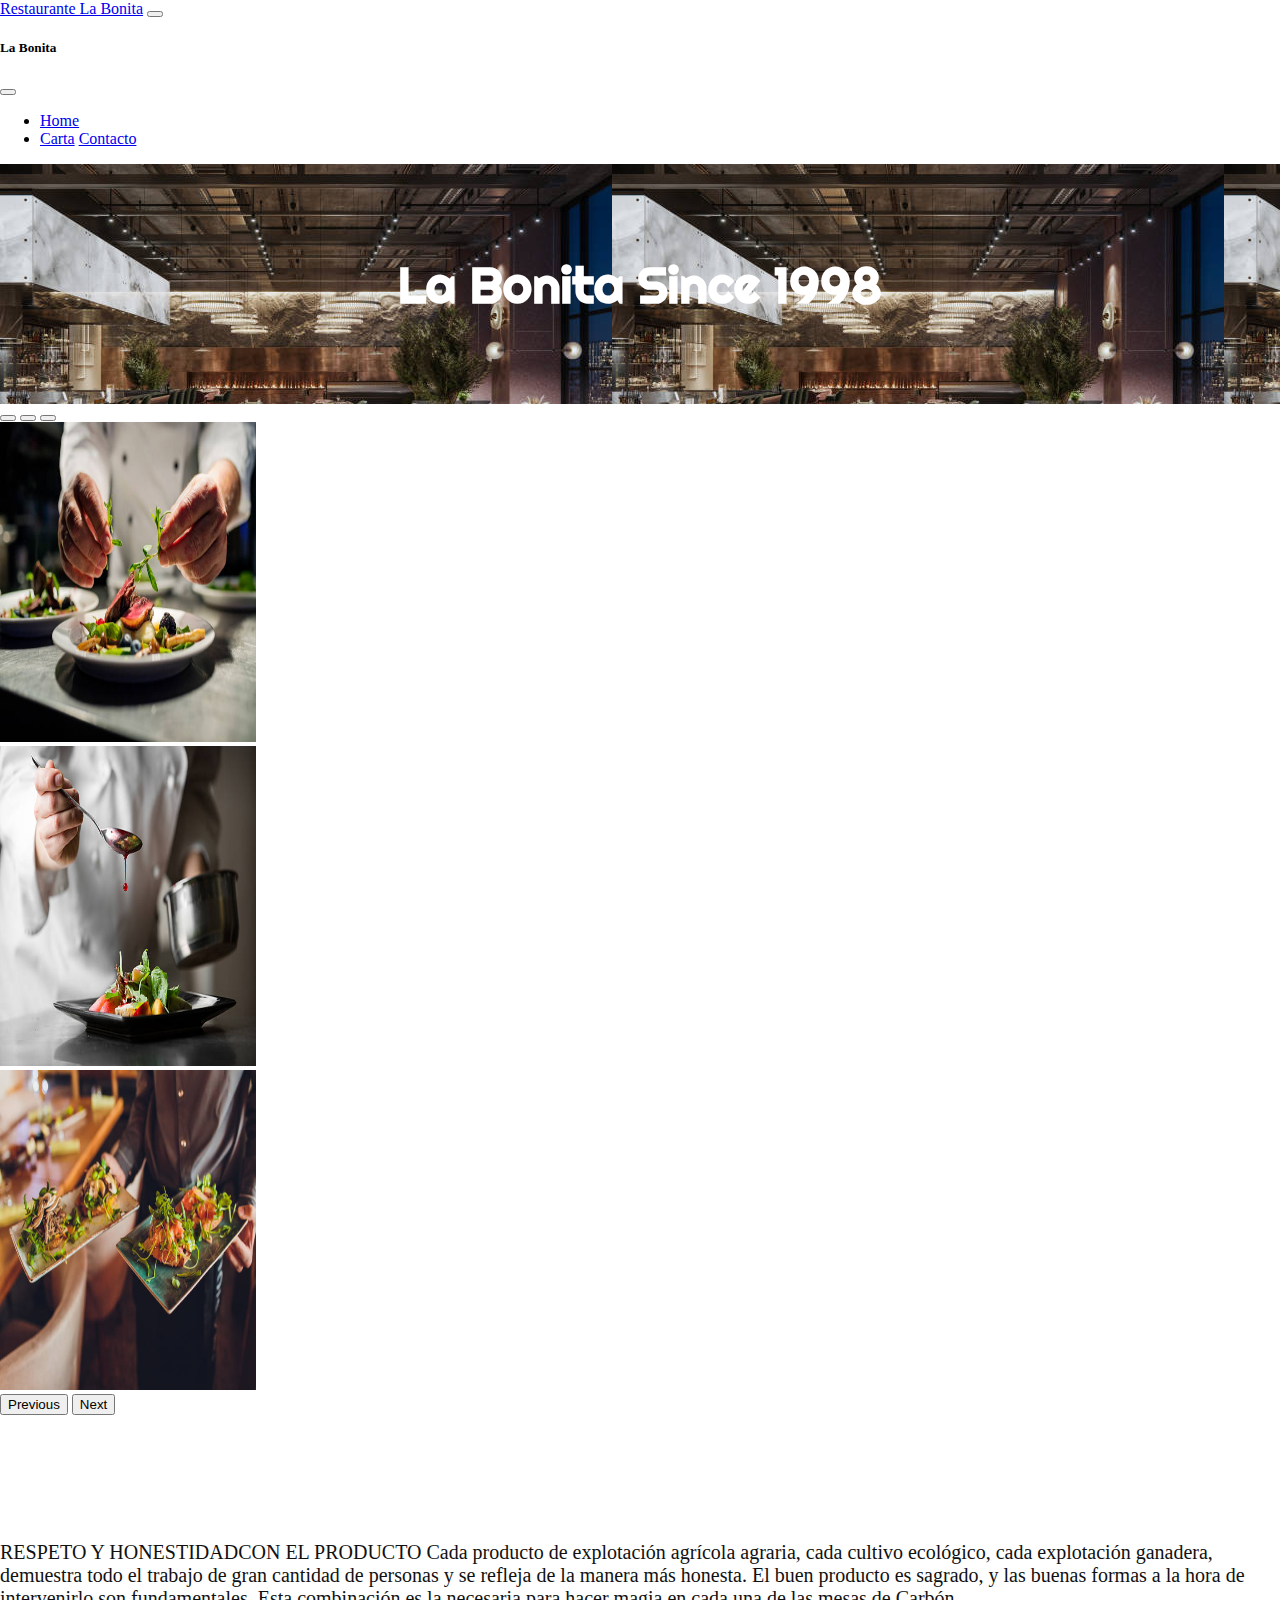
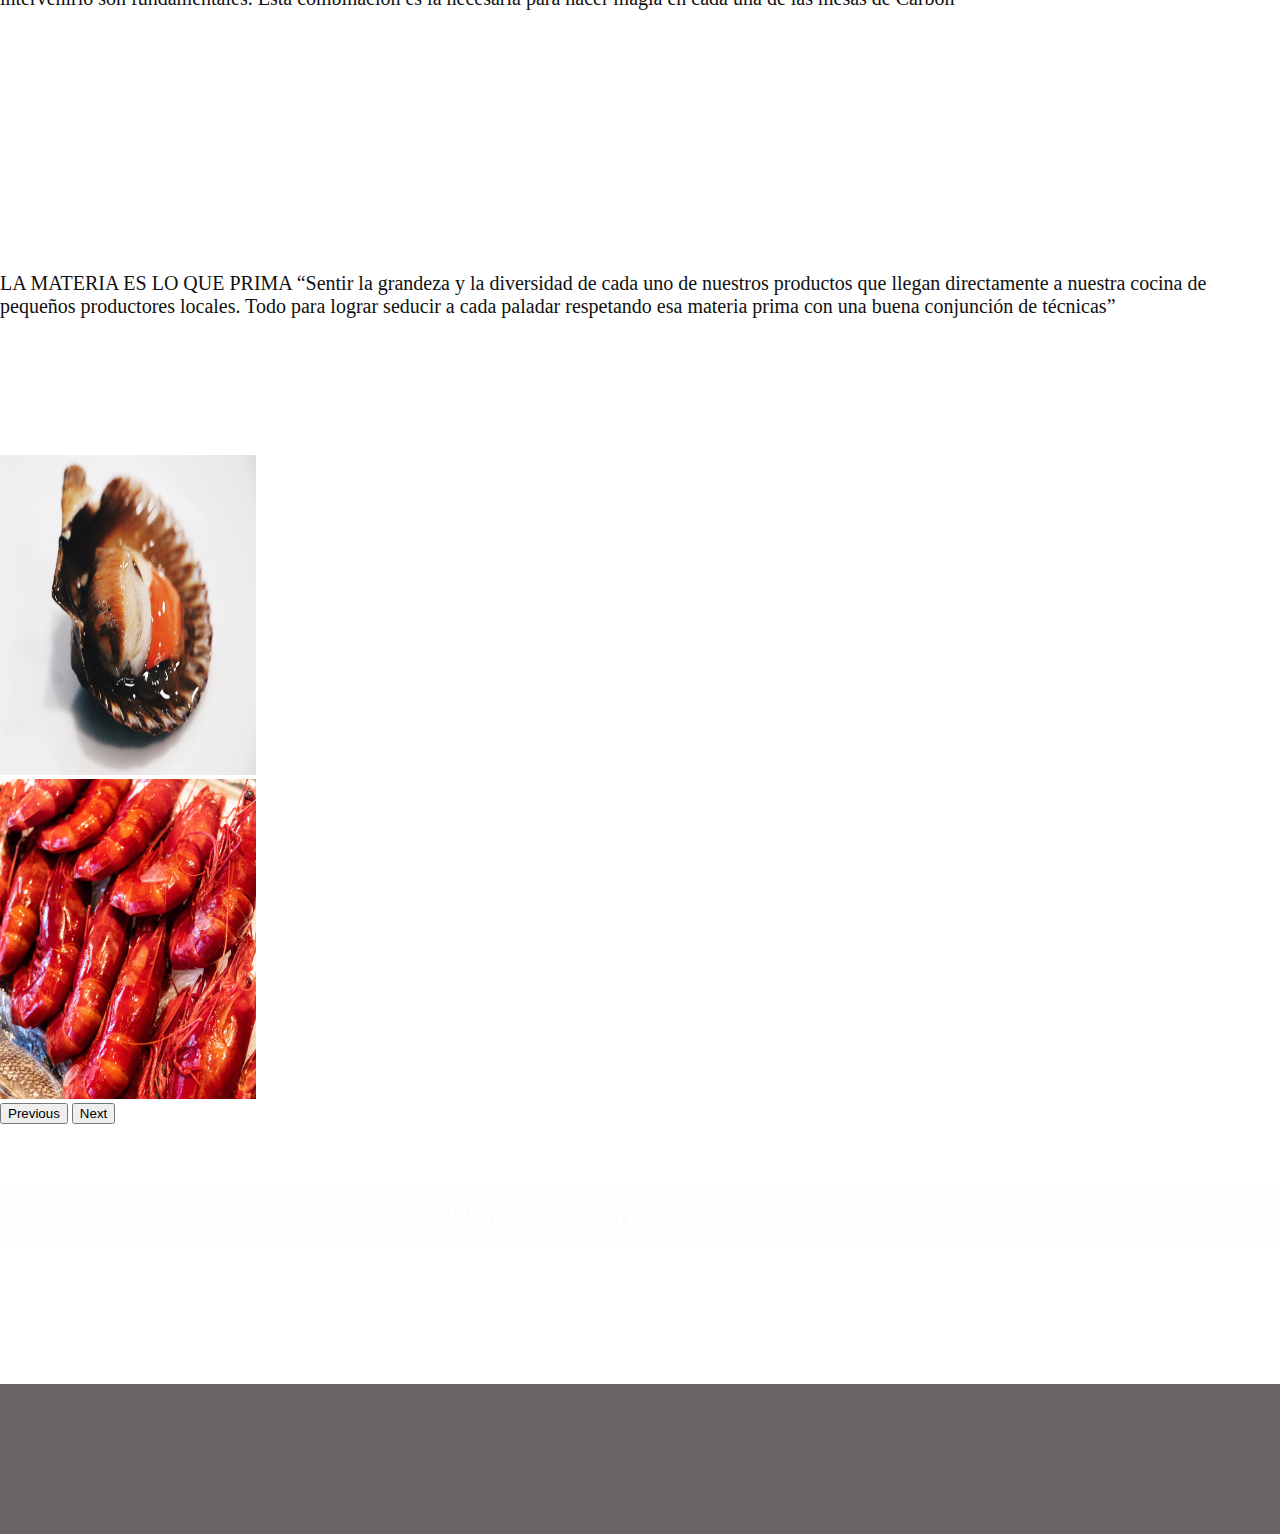
<file: index.html>
<!DOCTYPE html>
<html lang="en">
<head>
    <meta charset="UTF-8">
    <meta http-equiv="X-UA-Compatible" content="IE=edge">
    <meta name="viewport" content="width=device-width, initial-scale=1.0">
    <title>Document</title>
    <link href="https://cdn.jsdelivr.net/npm/bootstrap@5.3.0-alpha1/dist/css/bootstrap.min.css" rel="stylesheet" integrity="sha384-GLhlTQ8iRABdZLl6O3oVMWSktQOp6b7In1Zl3/Jr59b6EGGoI1aFkw7cmDA6j6gD" crossorigin="anonymous">
    <link rel="preconnect" href="https://fonts.googleapis.com">
  <link rel="preconnect" href="https://fonts.gstatic.com" crossorigin>
   <link href="https://fonts.googleapis.com/css2?family=Righteous&display=swap" rel="stylesheet">
    <link rel="stylesheet" href="css/styles.css">

</head>
<body>

    <div class="container-fluid">
       <div class="row "> 
        <nav class="navbar navbar-dark bg-dark fixed-top">
            <div class="container-fluid">
              <a class="navbar-brand" href="#">Restaurante La Bonita</a>
              <button class="navbar-toggler" type="button" data-bs-toggle="offcanvas" data-bs-target="#offcanvasDarkNavbar" aria-controls="offcanvasDarkNavbar">
                <span class="navbar-toggler-icon"></span>
              </button>
              <div class="offcanvas offcanvas-end text-bg-dark" tabindex="-1" id="offcanvasDarkNavbar" aria-labelledby="offcanvasDarkNavbarLabel">
                <div class="offcanvas-header">
                  <h5 class="offcanvas-title" id="offcanvasDarkNavbarLabel">La Bonita</h5>
                  <button type="button" class="btn-close btn-close-white" data-bs-dismiss="offcanvas" aria-label="Close"></button>
                </div>
                <div class="offcanvas-body">
                  <ul class="navbar-nav justify-content-end flex-grow-1 pe-3">
                    <li class="nav-item">
                      <a class="nav-link active" aria-current="page" href="#">Home</a>
                    </li>
                    <li class="nav-item">
                      <a class="nav-link" href="carta.html">Carta</a>
                      <a class="nav-link" href="contacto.html">Contacto</a> 
                  </ul>
                </div>
              </div>
            </div>
          </nav>
        </div>
        <div class="row justify-content-end">
          <div class="col-12 front mt-5">
              <h1 class="beauty">La Bonita Since 1998 </h1> 
          </div>
        </div>  
        <div class="row">
          <div class="col-5 carousel mt-5 responsive">
            <div id="carouselExampleIndicators" class="carousel slide">
              <div class="carousel-indicators">
                <button type="button" data-bs-target="#carouselExampleIndicators" data-bs-slide-to="0" class="active" aria-current="true" aria-label="Slide 1"></button>
                <button type="button" data-bs-target="#carouselExampleIndicators" data-bs-slide-to="1" aria-label="Slide 2"></button>
                <button type="button" data-bs-target="#carouselExampleIndicators" data-bs-slide-to="2" aria-label="Slide 3"></button>
              </div>
              <div class="carousel-inner">
                <div class="carousel-item active">
                  <img src="img/nuevocarousel1.jpg" class="d-block w-100" alt="...">
                </div>
                <div class="carousel-item">
                  <img src="img/nuevocarousel2.jpg" class="d-block w-100" alt="...">
                </div>
                <div class="carousel-item">
                  <img src="img/nuevocarousel3.jpg" class="d-block w-100" alt="...">
                </div>
              </div>
              <button class="carousel-control-prev" type="button" data-bs-target="#carouselExampleIndicators" data-bs-slide="prev">
                <span class="carousel-control-prev-icon" aria-hidden="true"></span>
                <span class="visually-hidden">Previous</span>
              </button>
              <button class="carousel-control-next" type="button" data-bs-target="#carouselExampleIndicators" data-bs-slide="next">
                <span class="carousel-control-next-icon" aria-hidden="true"></span>
                <span class="visually-hidden">Next</span>
              </button>
            </div>
          </div>
          <div class="col-2"></div>
          <div class="col-4 text mt-5 responsive">
            <p class="beauty2">
              RESPETO Y HONESTIDADCON EL PRODUCTO
              Cada producto de explotación agrícola agraria, cada cultivo ecológico, cada explotación ganadera, demuestra todo el trabajo de gran cantidad de personas y se refleja de la manera más honesta. El buen producto es sagrado, y las buenas formas a la hora de intervenirlo son fundamentales. Esta combinación es la necesaria para hacer magia en cada una de las mesas de Carbón</p>
          </div>
          <div class="col-1"></div>
        </div>
        <div class="row">
          <div class="col-1"></div>
          <div class="col-4 mt-5 text responsive">
            <p class="beauty2">LA MATERIA ES
              LO QUE PRIMA
              “Sentir la grandeza y la diversidad de cada uno de nuestros productos que llegan directamente a nuestra cocina de pequeños productores locales. Todo para lograr seducir a cada paladar respetando esa materia prima con una buena conjunción de técnicas” </p>
          </div>
          <div class="col-2"></div>
          <div class="col-5 mt-5 responsive">
            <div id="carouselExampleFade" class="carousel slide carousel-fade">
              <div class="carousel-inner">
                <div class="carousel-item active">
                  <img src="img/zambu.jpg" class="d-block w-100" alt="...">
                </div>
                <div class="carousel-item">
                  <img src="img/gamba.jpg" class="d-block w-100" alt="...">
                </div>
              </div>
              <button class="carousel-control-prev" type="button" data-bs-target="#carouselExampleFade" data-bs-slide="prev">
                <span class="carousel-control-prev-icon" aria-hidden="true"></span>
                <span class="visually-hidden">Previous</span>
              </button>
              <button class="carousel-control-next" type="button" data-bs-target="#carouselExampleFade" data-bs-slide="next">
                <span class="carousel-control-next-icon" aria-hidden="true"></span>
                <span class="visually-hidden">Next</span>
              </button>
            </div>
          </div>
        </div>
        <div class="row justify-content-center mt-5">
          <div class="col-8 parallax responsive">
            <p> Disfruta de nuesta terraza</p>
          </div>
        </div>
        <div class="row">
          <div class="col-12 mt-5 bar ">Gracias por confiar en nosotros</div>
        </div>
     </div>   
     
        
  

       
              

 
    <script src="https://cdn.jsdelivr.net/npm/bootstrap@5.3.0-alpha1/dist/js/bootstrap.bundle.min.js" integrity="sha384-w76AqPfDkMBDXo30jS1Sgez6pr3x5MlQ1ZAGC+nuZB+EYdgRZgiwxhTBTkF7CXvN" crossorigin="anonymous"></script>
    
</body>
</html>
</file>
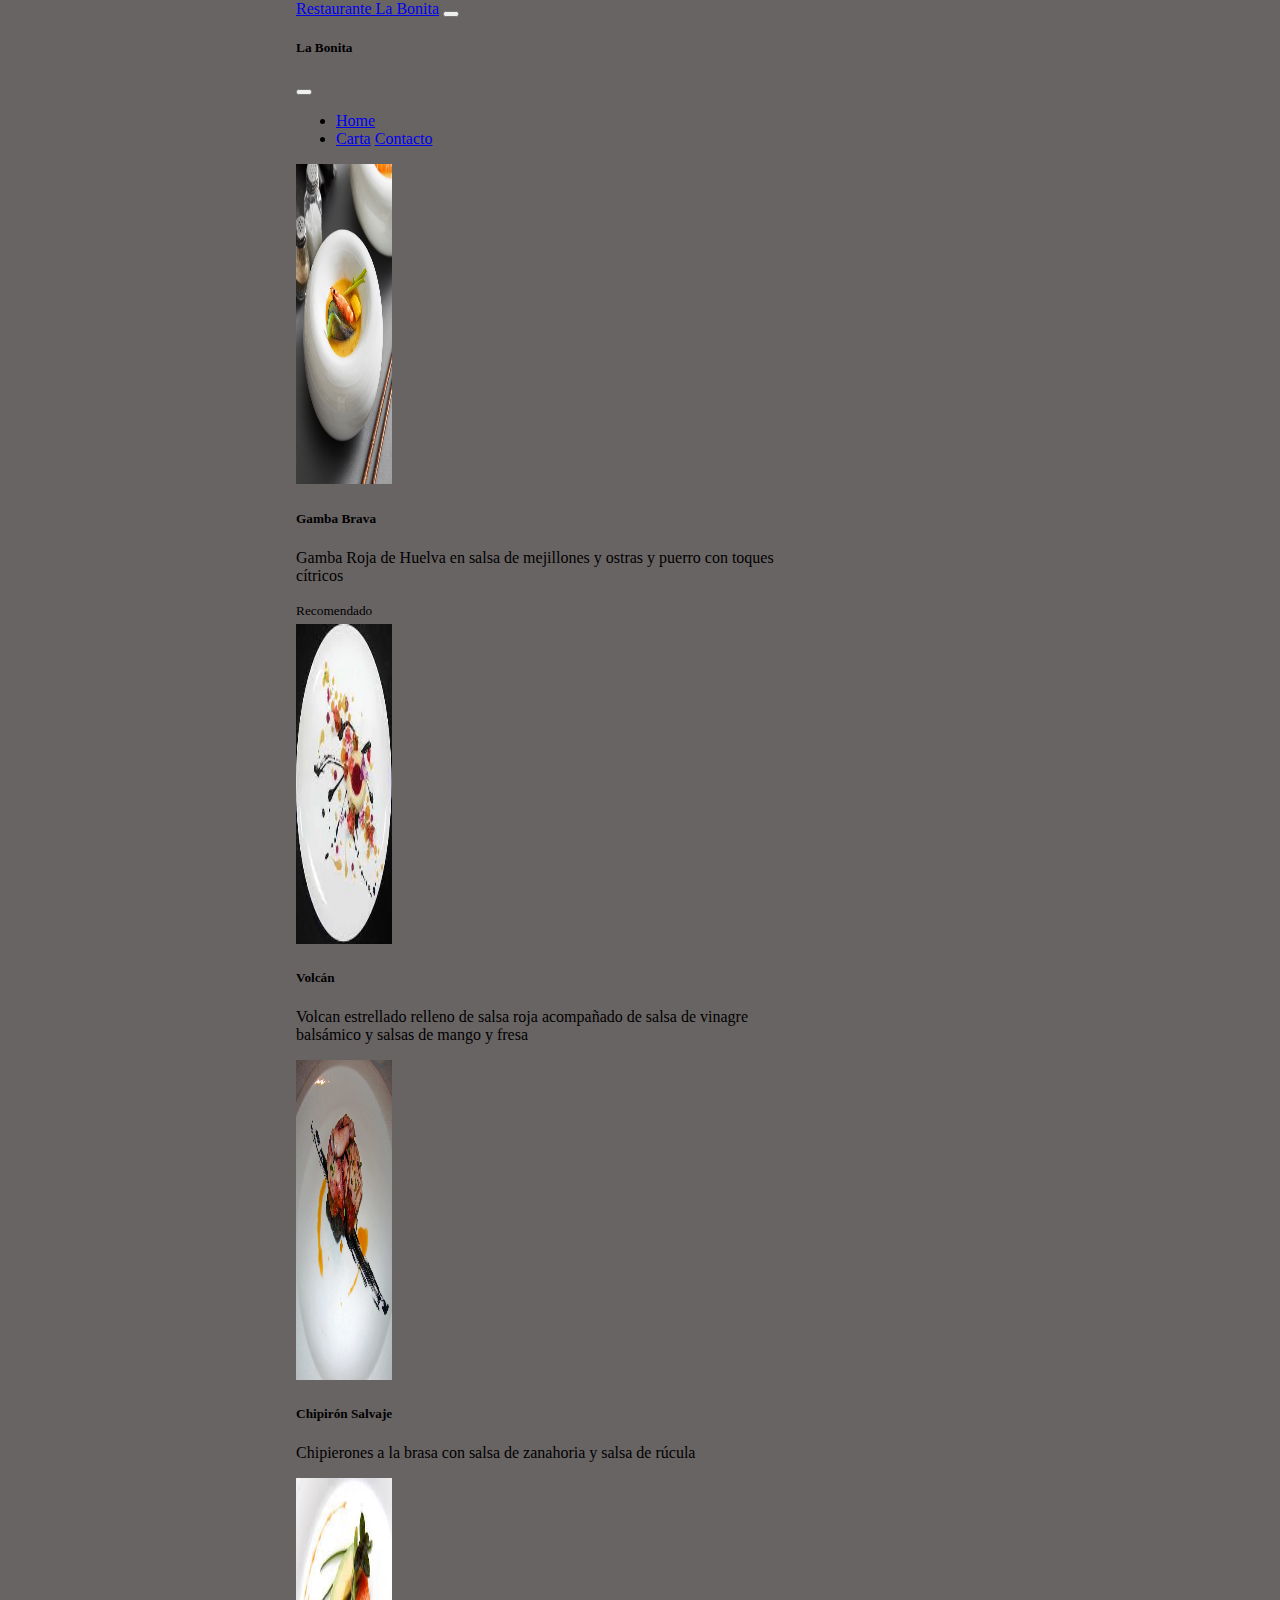
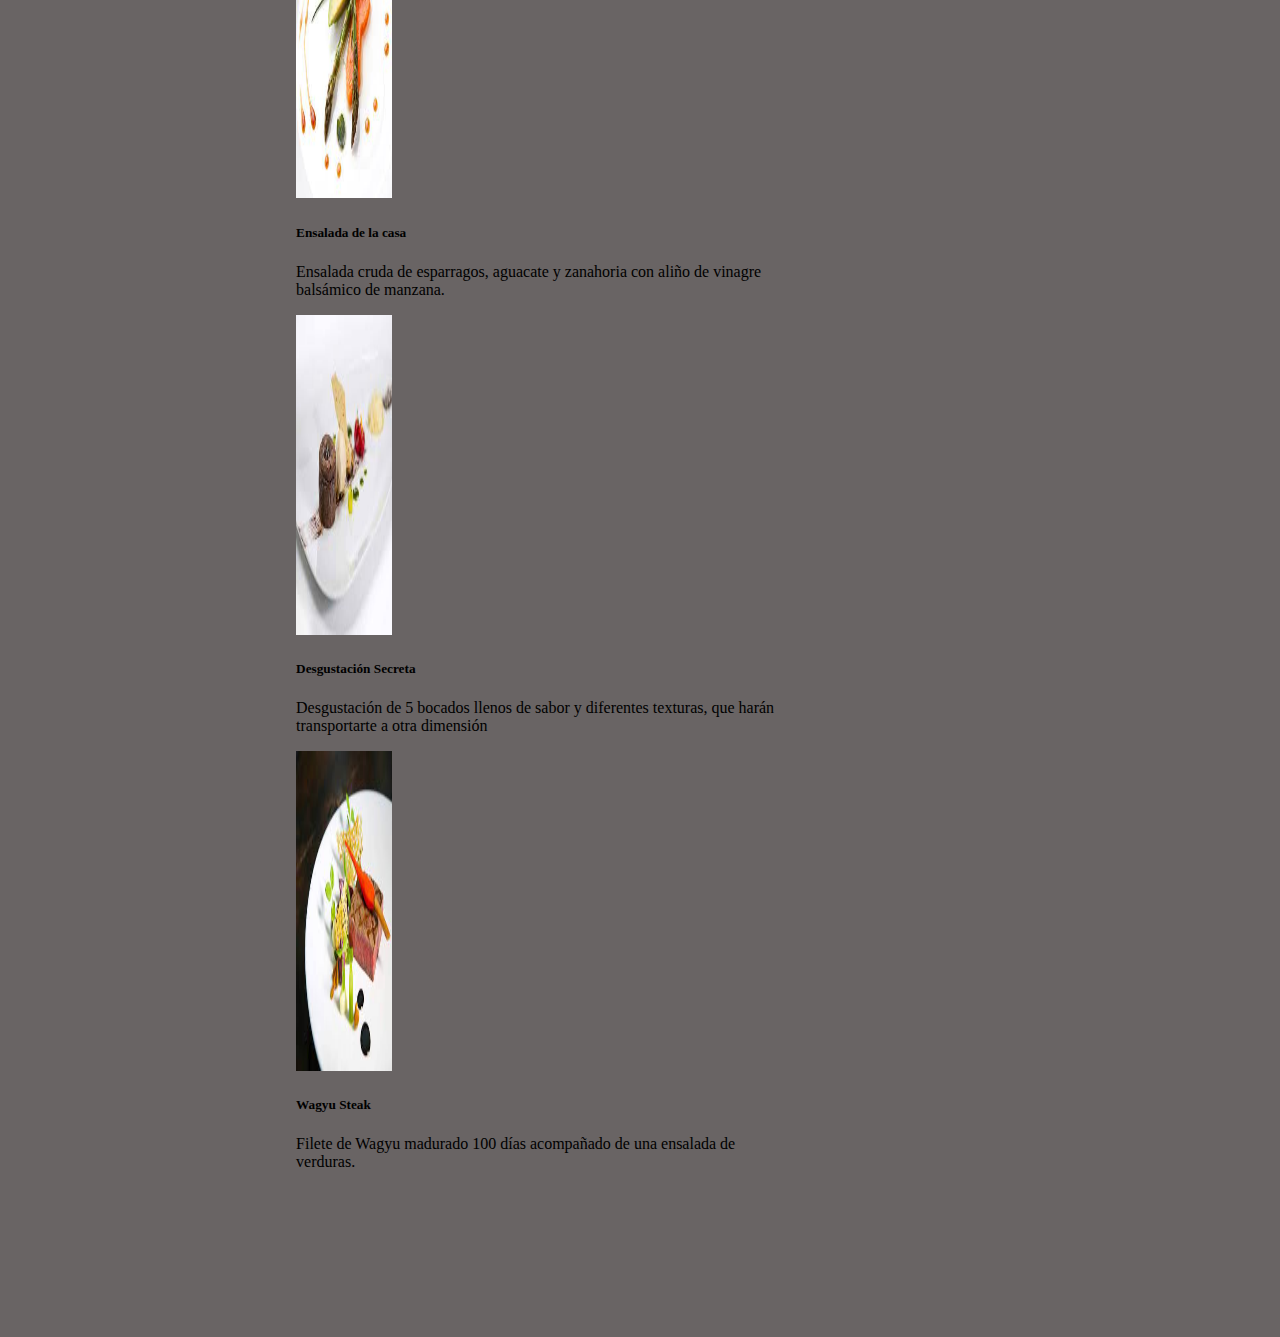
<file: carta.html>
<!DOCTYPE html>
<html lang="en">
  <head>
    <meta charset="UTF-8" />
    <meta http-equiv="X-UA-Compatible" content="IE=edge" />
    <meta name="viewport" content="width=device-width, initial-scale=1.0" />
    <title>Document</title>
    <link
      href="https://cdn.jsdelivr.net/npm/bootstrap@5.3.0-alpha1/dist/css/bootstrap.min.css"
      rel="stylesheet"
      integrity="sha384-GLhlTQ8iRABdZLl6O3oVMWSktQOp6b7In1Zl3/Jr59b6EGGoI1aFkw7cmDA6j6gD"
      crossorigin="anonymous"
    />
    <link rel="stylesheet" href="css/styles.css" />
  </head>
  <body class="body">
    <div class="container-fluid">
      <div class="row">
        <nav class="navbar navbar-dark bg-dark fixed-top">
          <div class="container-fluid">
            <a class="navbar-brand" href="#">Restaurante La Bonita</a>
            <button
              class="navbar-toggler"
              type="button"
              data-bs-toggle="offcanvas"
              data-bs-target="#offcanvasDarkNavbar"
              aria-controls="offcanvasDarkNavbar"
            >
              <span class="navbar-toggler-icon"></span>
            </button>
            <div
              class="offcanvas offcanvas-end text-bg-dark"
              tabindex="-1"
              id="offcanvasDarkNavbar"
              aria-labelledby="offcanvasDarkNavbarLabel"
            >
              <div class="offcanvas-header">
                <h5 class="offcanvas-title" id="offcanvasDarkNavbarLabel">
                  La Bonita
                </h5>
                <button
                  type="button"
                  class="btn-close btn-close-white"
                  data-bs-dismiss="offcanvas"
                  aria-label="Close"
                ></button>
              </div>
              <div class="offcanvas-body">
                <ul class="navbar-nav justify-content-end flex-grow-1 pe-3">
                  <li class="nav-item">
                    <a
                      class="nav-link active"
                      aria-current="page"
                      href="index.html"
                      >Home</a
                    >
                  </li>
                  <li class="nav-item">
                    <a class="nav-link" href="carta.html">Carta</a>
                    <a class="nav-link" href="contacto.html">Contacto</a>
                  </li>
                </ul>
              </div>
            </div>
          </div>
        </nav>
      </div>
      <div class="row mt-5">
        
      </div>
      <div class="row mt-2 justify-content-around">
        <div class="row row-cols-1 row-cols-md-3 g-4">
          <div class="col">
            <div class="card h-100 pic">
              <img src="img/primerplato.jpg" class="card-img-top" alt="..." />
              <div class="card-body">
                <h5 class="card-title">Gamba Brava</h5>
                <p class="card-text">
                  Gamba Roja de Huelva en salsa de mejillones y ostras y puerro
                  con toques cítricos
                </p>
              </div>
              <div class="card-footer">
                <small class="text-muted">Recomendado</small>
              </div>
            </div>
          </div>
          <div class="col">
            <div class="card h-100 pic">
              <img src="img/segundoplato.jpg" class="card-img-top" alt="..." />
              <div class="card-body">
                <h5 class="card-title">Volcán</h5>
                <p class="card-text">
                  Volcan estrellado relleno de salsa roja acompañado de salsa de
                  vinagre balsámico y salsas de mango y fresa
                </p>
              </div>
            </div>
          </div>
          <div class="col">
            <div class="card h-100 pic">
              <img src="img/tercerplato.jpg" class="card-img-top" alt="..." />
              <div class="card-body">
                <h5 class="card-title">Chipirón Salvaje</h5>
                <p class="card-text">
                  Chipierones a la brasa con salsa de zanahoria y salsa de
                  rúcula
                </p>
              </div>
            </div>
          </div>
        </div>
        <div
          class="row row-cols-1 row-cols-md-3 g-4 aling-item-center justify-content-center"
        >
          <div class="col aling-item-center">
            <div class="card h-100 pic">
              <img src="img/cuartoplato.jpg" class="card-img-top" alt="..." />
              <div class="card-body">
                <h5 class="card-title">Ensalada de la casa</h5>
                <p class="card-text">
                  Ensalada cruda de esparragos, aguacate y zanahoria con aliño
                  de vinagre balsámico de manzana.
                </p>
              </div>
            </div>
          </div>
          <div class="col">
            <div class="card h-100 pic">
              <img src="img/quintoplato.jpg" class="card-img-top" alt="..." />
              <div class="card-body">
                <h5 class="card-title">Desgustación Secreta</h5>
                <p class="card-text">
                  Desgustación de 5 bocados llenos de sabor y diferentes
                  texturas, que harán transportarte a otra dimensión
                </p>
              </div>
            </div>
          </div>
          <div class="col">
            <div class="card h-100 pic">
              <img src="img/sextoplato.jpg" class="card-img-top" alt="..." />
              <div class="card-body">
                <h5 class="card-title">Wagyu Steak</h5>
                <p class="card-text">
                  Filete de Wagyu madurado 100 días acompañado de una ensalada
                  de verduras.
                </p>
              </div>
            </div>
          </div>
        </div>
      </div>
      <div class="row ">
        <div class="col-12 bar"></div>
      </div>
    </div>

    <script
      src="https://cdn.jsdelivr.net/npm/bootstrap@5.3.0-alpha1/dist/js/bootstrap.bundle.min.js"
      integrity="sha384-w76AqPfDkMBDXo30jS1Sgez6pr3x5MlQ1ZAGC+nuZB+EYdgRZgiwxhTBTkF7CXvN"
      crossorigin="anonymous"
    ></script>
  </body>
</html>
</file>
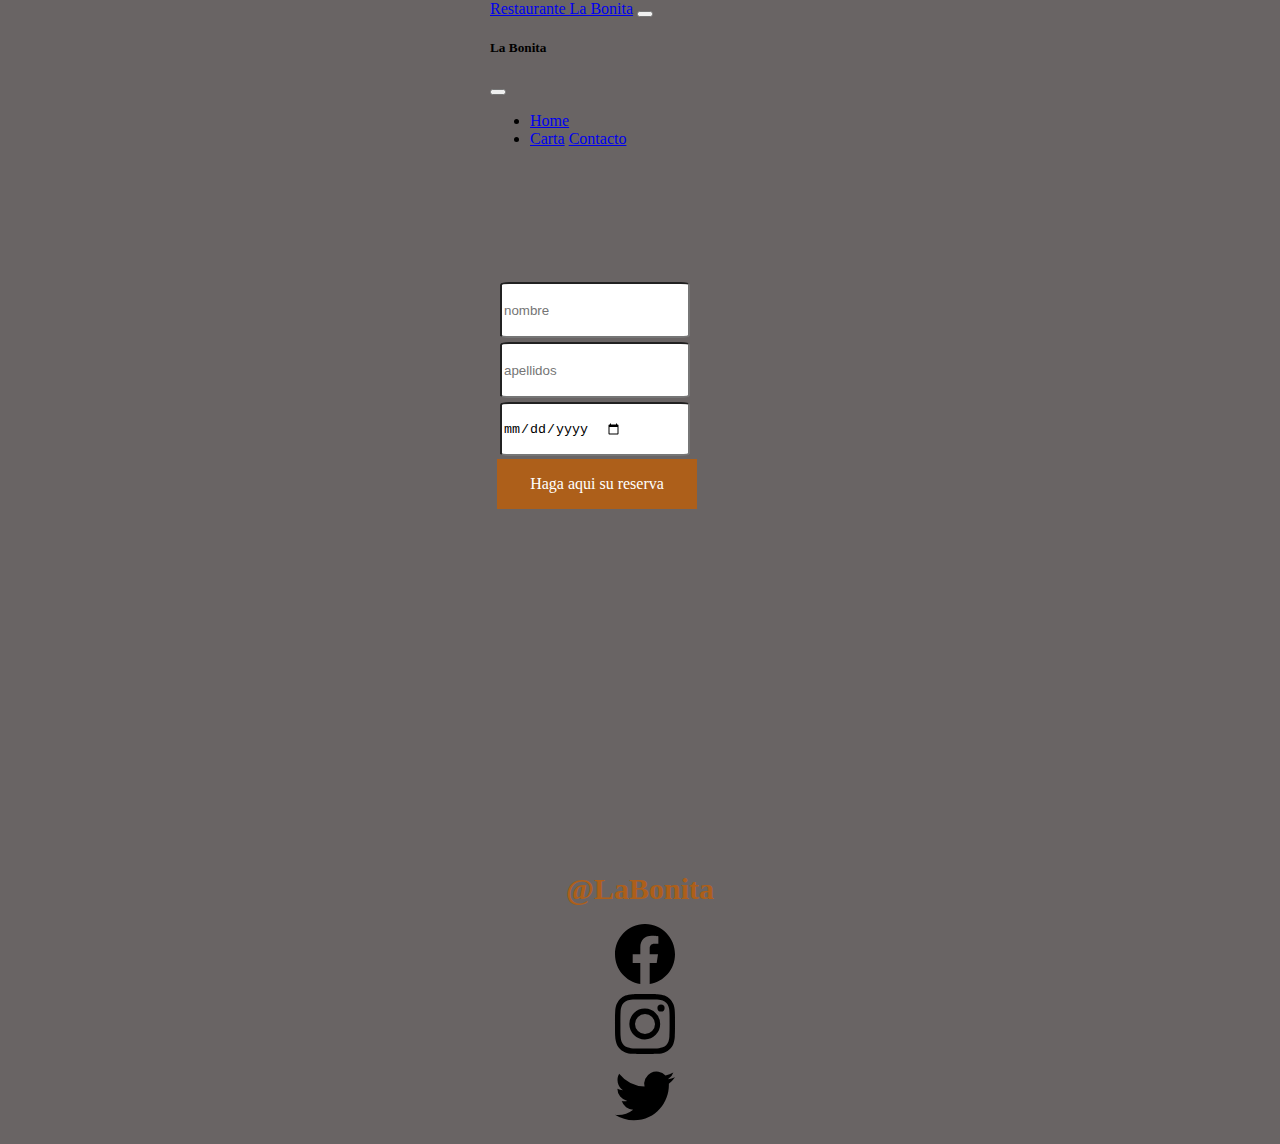
<file: contacto.html>
<!DOCTYPE html>
<html lang="en">
<head>
    <meta charset="UTF-8">
    <meta http-equiv="X-UA-Compatible" content="IE=edge">
    <meta name="viewport" content="width=device-width, initial-scale=1.0">
    <title>contacto</title>
    <link href="https://cdn.jsdelivr.net/npm/bootstrap@5.3.0-alpha1/dist/css/bootstrap.min.css" rel="stylesheet" integrity="sha384-GLhlTQ8iRABdZLl6O3oVMWSktQOp6b7In1Zl3/Jr59b6EGGoI1aFkw7cmDA6j6gD" crossorigin="anonymous">
    <link rel="stylesheet" href="css/styles.css">
</head>
<body class="body">

    <div class="container-fluid">
        <div class="row "> 
            <nav class="navbar navbar-dark bg-dark fixed-top ">
               <div class="container-fluid">
                 <a class="navbar-brand" href="#">Restaurante La Bonita</a>
                 <button class="navbar-toggler" type="button" data-bs-toggle="offcanvas" data-bs-target="#offcanvasDarkNavbar" aria-controls="offcanvasDarkNavbar">
                   <span class="navbar-toggler-icon"></span>
                 </button>
                 <div class="offcanvas offcanvas-end text-bg-dark" tabindex="-1" id="offcanvasDarkNavbar" aria-labelledby="offcanvasDarkNavbarLabel">
                   <div class="offcanvas-header">
                     <h5 class="offcanvas-title" id="offcanvasDarkNavbarLabel">La Bonita</h5>
                     <button type="button" class="btn-close btn-close-white" data-bs-dismiss="offcanvas" aria-label="Close"></button>
                   </div>
                   <div class="offcanvas-body">
                     <ul class="navbar-nav justify-content-end flex-grow-1 pe-3">
                       <li class="nav-item">
                         <a class="nav-link active" aria-current="page" href="index.html">Home</a>
                       </li>
                       <li class="nav-item">
                         <a class="nav-link" href="carta.html">Carta</a>
                         <a class="nav-link" href="contacto.html">Contacto</a> 
                     </ul>
                   </div>
                 </div>
               </div>
             </nav>
           </div> 

           <div class="row ">
            <div class="col-12 bar2 mt-5"> </div>
           </div>

           <div class="row justify-content-around responsive"> 
            <div class="col-3 contacto m-1 responsive">
                
                <div class="filling">
                    <input type="text" placeholder="nombre" class="filling">
                </div>
                <div class="filling">
                    <input type="text" placeholder="apellidos" class="filling" >
                </div>
                <div class="filling">
                    <input type="date" placeholder="fecha de reserva" class="filling" >
                </div>
                <div class="btn"> Haga aqui su reserva</div>
            </div>
            <div class="col-3 contacto m-1 responsive">
                <iframe src="https://www.google.com/maps/embed?pb=!1m18!1m12!1m3!1d2442.0792958584943!2d-7.1080621842021925!3d52.26010507976581!2m3!1f0!2f0!3f0!3m2!1i1024!2i768!4f13.1!3m3!1m2!1s0x4842c69a2572ffff%3A0x63f13a280ba21c25!2sLa%20Bonita!5e0!3m2!1ses!2ses!4v1679132719960!5m2!1ses!2ses" width="600" height="450" class="pic1" style="border:0;" allowfullscreen="" loading="lazy" referrerpolicy="no-referrer-when-downgrade"></iframe>
            </div>
            <div class="col-3 contacto m-1 responsive">
                <div class="rrss2">
                    <h1>@LaBonita</h1>
                </div>
                <img class="rrss" src="img/facebook.svg" alt="">
                <img class= "rrss" src="img/instagram.svg" alt="">
                <img class="rrss" src="img/twitter.svg" alt="">
               
            </div>
           </div>
    </div>
    <script src="https://cdn.jsdelivr.net/npm/bootstrap@5.3.0-alpha1/dist/js/bootstrap.bundle.min.js" integrity="sha384-w76AqPfDkMBDXo30jS1Sgez6pr3x5MlQ1ZAGC+nuZB+EYdgRZgiwxhTBTkF7CXvN" crossorigin="anonymous"></script>

</body>
</html>
</file>
<file: css/styles.css>
body{
    margin: 0;
    padding: 0;
    display: flex;
    justify-content: center;
    align-items: center;
    
}

.body{
    background-color: rgb(105, 100, 100);
}



img{
    width: 20%;
    height: 20em;
}

.bar{
    background-color: rgb(105, 100, 100);
    height: 5em;
    color: rgb(105, 100, 100);
    font-size: 30px;
    font-family:'Righteous', cursive;
    text-align: center;
    transition: 1s;

}
.bar2{
    background-color: rgb(105, 100, 100);
    height: 5em;
    color: rgb(105, 100, 100);
    

}

.bar:hover{
    height: 3em;
    transition: all ease-in-out;
    background-color: rgb(105, 100, 100);
    transition-duration: 2s;
    color: white;
}    

.front{
    background-image: url(../img/sala.jpg);
    height: 15em;
    font-family: 'Righteous', cursive;
    display: flex;
    justify-content: center;
    align-items: center;
    transition: 1s;
}

.front:hover{

    height: 20em;
    transition: all ease-in-out 1s;  
    
}


.beauty{
    font-family: 'Righteous', cursive;
    font-size: 50px;
    color: rgb(255, 255, 255);   

}
.beauty2{
    
    font-size: 20px;
    color: rgb(17, 17, 17);   

}

.text{
    height: 320px;
    background-color: rgb(255, 255, 255);
    justify-content: center;
    align-items: center;
    display: flex;

}

.img3{
    width: 100%;
}

@media (max-width:1000px){
    .responsive{
        width: 82%;
    }

}
@media (max-width:720px){
    .responsive{
        width: 82%;
    }

}

@media (max-width:400px){
    .responsive{
        width: 90%;
        font-size: 10px;
    }
}    


@media (max-width:300px){
    .responsive{
        justify-content: left;
        width:90%;    
    }
    .text{
        display: none;
    }

}

.parallax{
    height: 200px;
    background-image: url(../img/portada3.jpg);
    background-size: cover;
    background-repeat: no-repeat;
    background-position: center;
    background-attachment: fixed;
    text-align: center;
    align-items: center;
}

.parallax p{
    background-color: rgba(243, 243, 243, 0.158);
    font-size: 30px;
    color: rgb(255, 255, 255);
    padding: 10px;
    text-align: center;
    margin-top: 60px;
    font-family: 'Righteous', cursive; ;
    
    

}




/* .size{
    height: 20em;
} */


.pic{
    width: 70%;
    height: 70%;
    margin-top: 5px;
    
}

.pic1{
    width: 100%;
    height: 100%;
   
    
}

.viñeta{
    text-align: center;
    text-justify: center;

}


/* Página de contaacto */

.contacto{
    height: 300px;
    background-color: rgb(105, 100, 100);
    display: flex;
    flex-direction: column;
    justify-content: center;
    transition: 1s;
} 
.contacto:hover{
    height: 400px;
   transition: all ease-in-out 1s;
  
}
.contacto h1:hover{
    height: 400px;
   transition: all ease-in-out 1s;
   
}
   



.filling{
    width: 200px;
    height: 50px;
    margin: 5px;
    border-radius: 5%;
    display: flex;
}
.btn{
    width: 200px;
    height: 50px;
    background-color:rgb(173, 95, 26);
    color: white;
    text-align: center;
    display: flex;
    justify-content: center;
    align-items: center;
    margin: 7px;
}

.btn:hover{
    background-color: rgb(36,34, 34);
    color: rgb(173, 95, 26);
}

.rrss{
    width: 100%;
    height:20% ;
    display: flex;
    margin: 5px;
    justify-content: center;
    align-items: center;
    flex-direction:column ;
   
}

.rrss2{
    
    width: 100%;
    height: 20%;
    background-color: rgb(105, 100, 100);
    justify-content: center;
    align-items: center;
    display: flex;
}

h1{
    font-size: 30px;
    color: rgb(173, 95, 26);
    display: flex;

}
</file>
